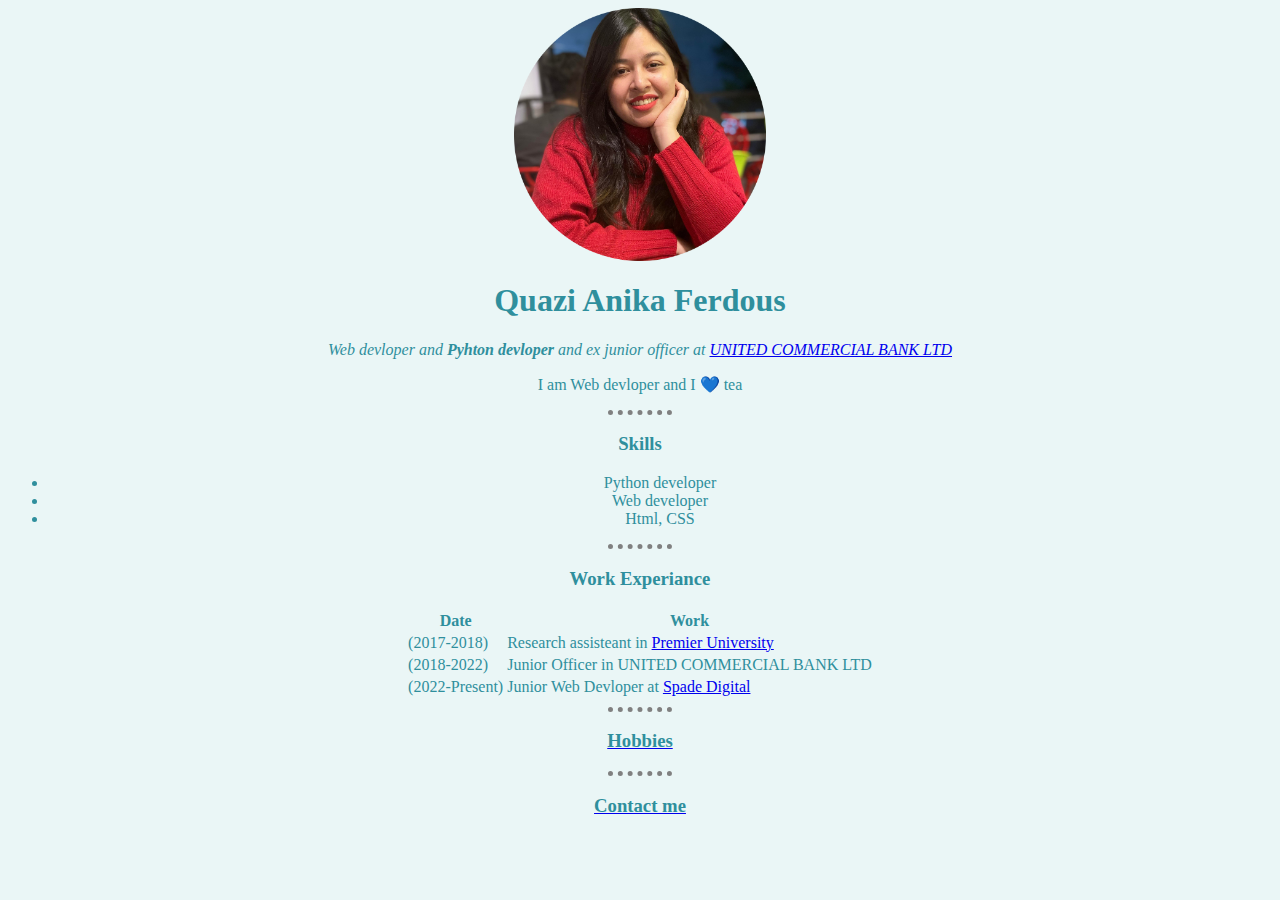
<file: index.html>
<!DOCTYPE html>
<html lang="en" dir="ltr">
  <head>
    <meta charset="utf-8">
    <title>   Anika's Personal Site</title>

    <link rel="stylesheet" href="css/style.css">
  </head>
  <body >

    <img src="images/dp.png" alt="anika dp"  >
<h1> Quazi Anika Ferdous </h1>
<p><em>Web devloper and <strong> Pyhton devloper</strong> and ex junior officer at <a  href="https://www.ucb.com.bd/">  UNITED COMMERCIAL BANK LTD </a></em></p>
<p>I am Web devloper and I 💙 tea</p>
<hr>
<h3> Skills </h3>
<ul>

  <li> Python developer</li>
  <li>Web developer</li>
  <li>Html, CSS</li>

</ul>
<hr>

<h3> Work Experiance</h3>

<table class="center" >
  <thead>
    <tr>
      <th>Date</th>
      <th>Work</th>
    </tr>
  </thead>
  <tr>
    <td>(2017-2018)</td>
    <td>Research assisteant in <a href="https://puc.ac.bd/"> Premier University </a> </td>
  </tr>
  <tr>
    <td>(2018-2022)</td>
    <td>Junior Officer in UNITED COMMERCIAL BANK LTD</td>
  </tr>
  <tr>
    <td>(2022-Present)</td>
    <td>Junior Web Devloper at <a href="https://spade.academy/"> Spade Digital </a> </td>
  </tr>



</table>
<hr>
<a href="hobbies.html">  <h3>Hobbies</h3> </a>
<hr>
<a href="contact.html">  <h3>Contact me</h3> </a>
  </body>
</html>
</file>
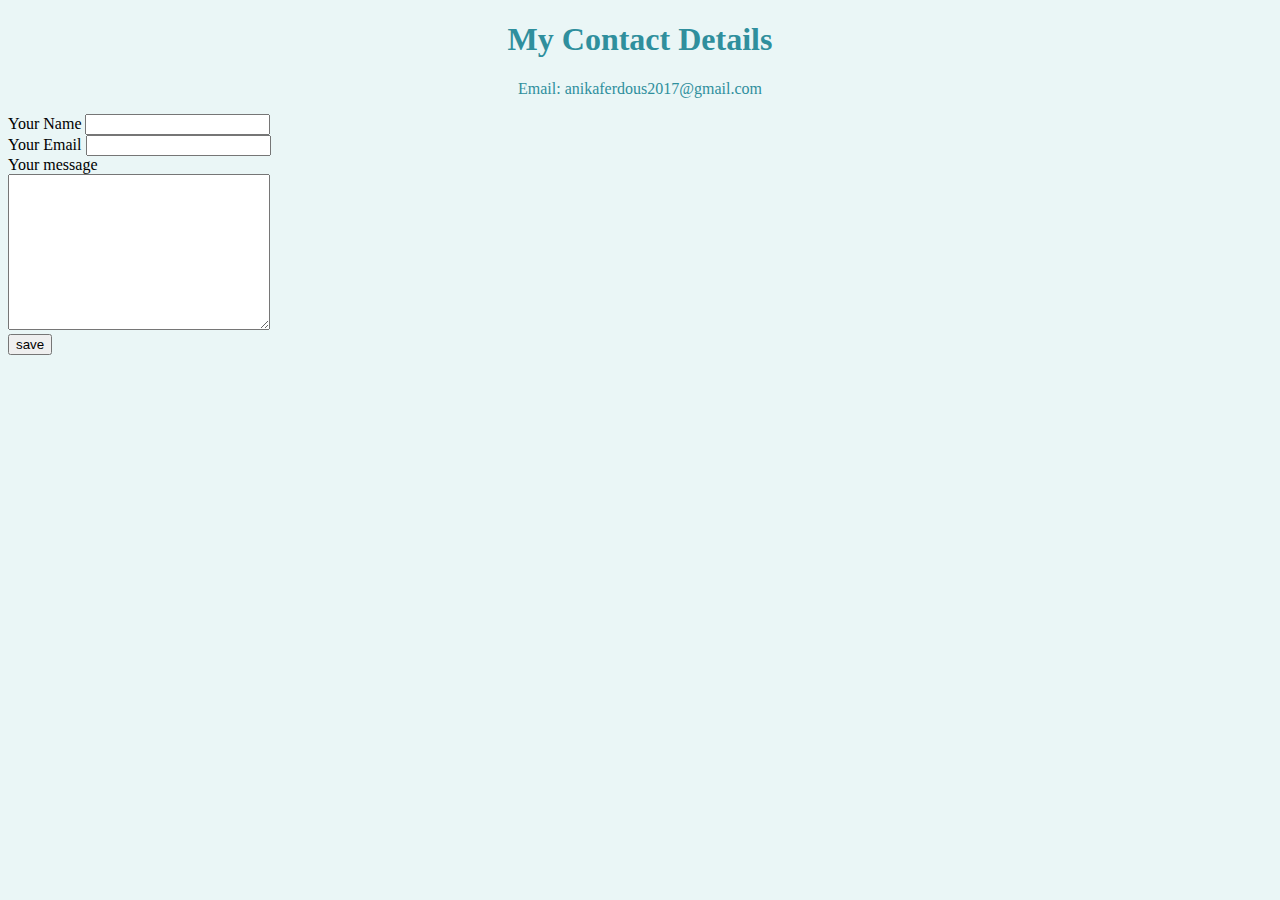
<file: contact.html>
<!DOCTYPE html>
<html lang="en" dir="ltr">
  <head>
    <meta charset="utf-8">
    <title>contact me</title>
    <link rel="stylesheet" href="css/style.css">
  </head>
  <body>
    <h1>My Contact Details</h1>
    <p> Email: anikaferdous2017@gmail.com </p>
    <form class="" action="mailto:anikaferdous2017@gmail.com" method="post">
      <label > Your Name</label>
      <input type="" name="" value=""><br>
      <label > Your Email</label>
      <input type="email" name="" value=""> <br>
      <label > Your message</label> <br>
      <textarea  name=""   rows="10" cols="30"> </textarea> <br>

      <input type="Submit" name="" value="save">
    </form>
  </body>
</html>
</file>
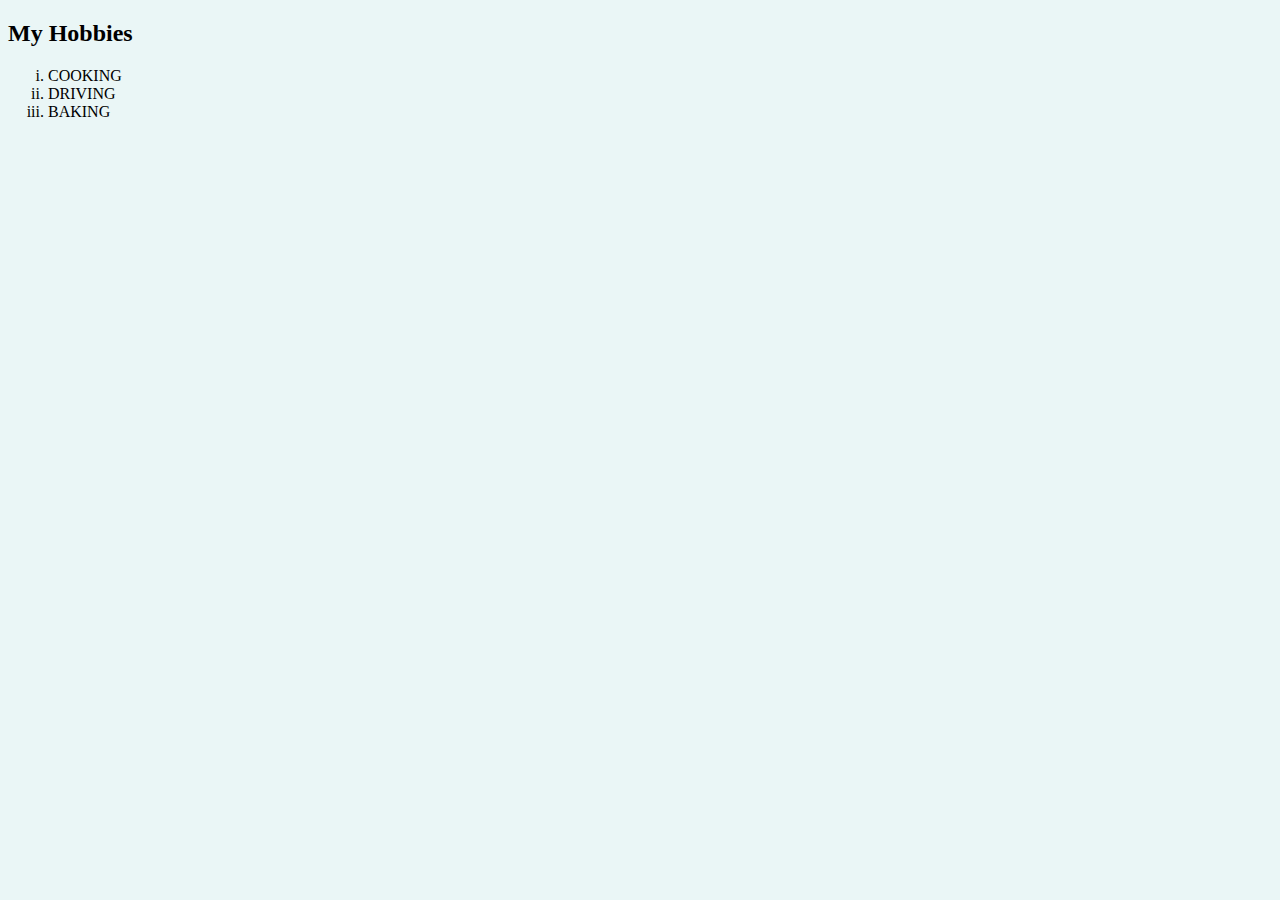
<file: hobbies.html>
<!DOCTYPE html>
<html lang="en" dir="ltr">
  <head>
    <meta charset="utf-8">
    <title>My hobbies</title>
    <link rel="stylesheet" href="css/style.css">
  </head>
  <body>
    <h2>My Hobbies</h2>
    <ol  type="i"  >
      <li>COOKING</li>
      <li>DRIVING</li>
      <li>BAKING</li>
    </ol>

  </body>
</html>
</file>
<file: css/style.css>
body {
  background-color: #EAF6F6;
}

hr {

border-style: none;
border-top-style:  dotted;
border-color: grey;
border-width: 5px;
width: 5%;
text-align: center;

}
img {
  display: block;
  margin-left: auto;
  margin-right: auto;
  width: 20%;
}

h1 {
  color:#2F8F9D;
  background-position: center;
  text-align: center;

}

h3 {
  color: #2F8F9D;
  text-align: center;

}
p {
  color: #2F8F9D;
  text-align: center;
}
ul {
  text-align:center;
  color: #2F8F9D;
}
table{

  color: #2F8F9D;
}
.center {
  margin-left: auto;
  margin-right: auto;
}
</file>
